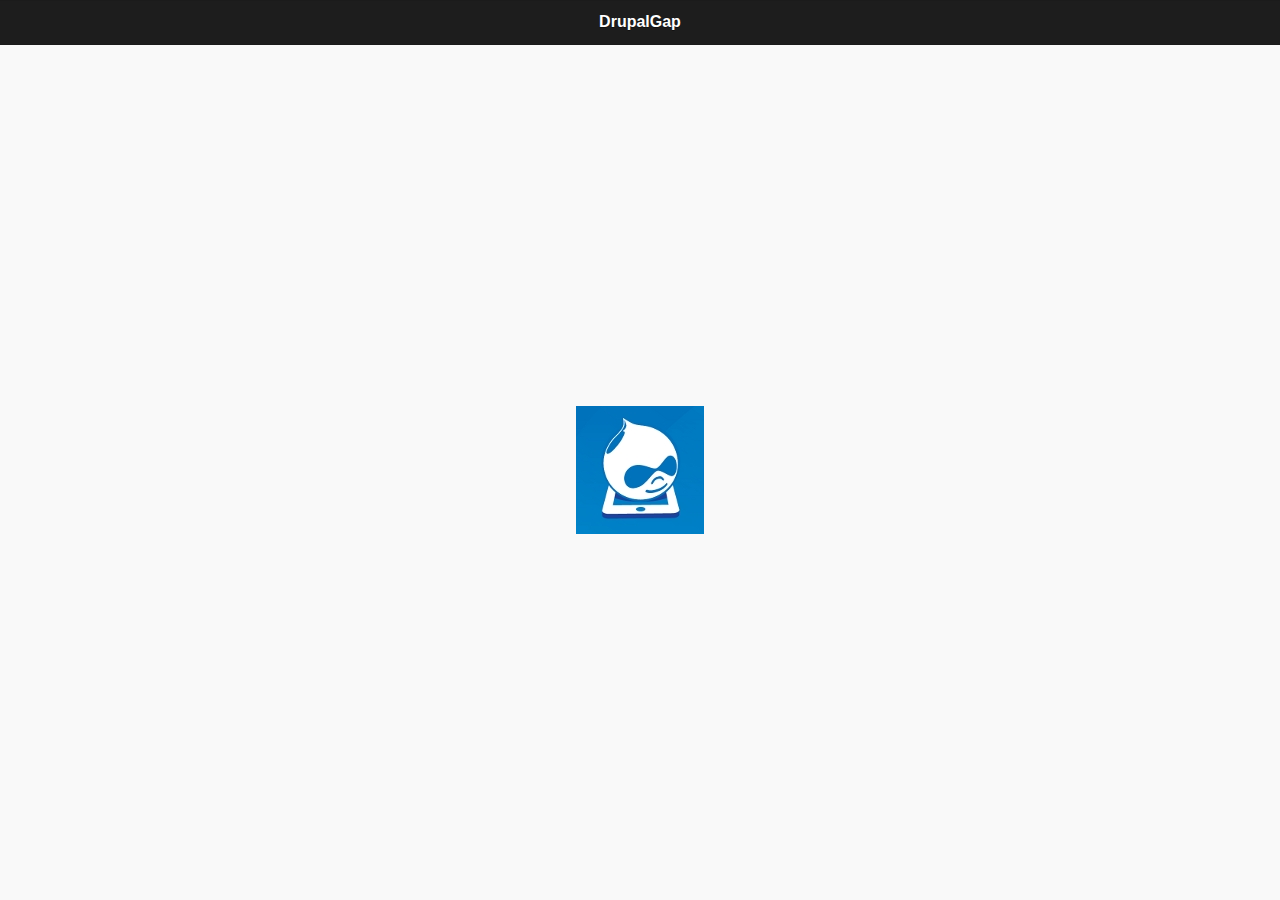
<file: default.index.html>
<!DOCTYPE html>
<html>
    <head>
    
      <title>DrupalGap</title>

      <meta charset="utf-8" />
      <meta name="format-detection" content="telephone=no" />
      <!-- WARNING: for iOS 7, remove the width=device-width and height=device-height attributes. See https://issues.apache.org/jira/browse/CB-4323 -->
      <meta name="viewport" content="user-scalable=no, initial-scale=1, maximum-scale=1, minimum-scale=1, width=device-width, height=device-height" />
      
      <!-- jQuery Mobile -->
      <link rel="stylesheet" href="jquery.mobile-1.4.5.min.css" />
      <script src="jquery-1.9.1.min.js"></script>
      <script src="jquery.mobile-1.4.5.min.js"></script>
      
      <!-- jDrupal -->
      <script type="text/javascript" charset="utf-8" src="jdrupal-7.x-1.3.min.js"></script>
      
      <!-- DrupalGap -->
      <script type="text/javascript" charset="utf-8" src="bin/drupalgap-7.x-1.2.min.js"></script>
      <script type="text/javascript" charset="utf-8" src="app/settings.js"></script>
      <link rel="stylesheet" href="drupalgap.css" />

    </head>
    <body>

      <!-- Mobile Application Splash Screen -->
      <div id="_drupalgap_splash" data-role="page">
         <div data-role="header" data-theme="b"><h2>DrupalGap</h2></div>
         <div class="ui-content" data-role="content">
            <div id="_drupalgap_splash_content">
              <img src="images/drupalgap.jpg" alt="DrupalGap" style="position: absolute; top: 50%; left: 50%; margin-left: -64px; margin-top: -64px;" />
            </div>
         </div>
      </div>

      <!-- Load DrupalGap -->
      <script type="text/javascript">
        drupalgap_onload();
      </script>

    </body>
</html>
</file>
<file: drupalgap.css>
/**
 * Splash Screen
 */
 #_drupalgap_splash .ui-content {
   position: absolute; top: 40px; right: 0; bottom: 0; left: 0;
 }
 #_drupalgap_splash_content {
   width: 100%; height: 100%; position: relative;
 }

/**
 * Logo
 */
.logo {
  text-align: center;
}

/**
 * Forms
 */

div.form-item {
  margin-bottom: 1em;
}

/**
 * System Messages
 */

div.messages {
  background-position: 8px 8px; /* LTR */
  background-repeat: no-repeat;
  border: 1px solid;
  margin: 6px 0;
  padding: 10px 10px 10px 50px; /* LTR */
}

div.status {
  background-image: url(images/message-24-ok.png);
  border-color: #be7;
}
div.status,
.ok {
  color: #234600;
}
div.status,
table tr.ok {
  background-color: #f8fff0;
}

div.warning {
  background-image: url(images/message-24-warning.png);
  border-color: #ed5;
}
div.warning,
.warning {
  color: #840;
}
div.warning,
table tr.warning {
  background-color: #fffce5;
}

div.error {
  background-image: url(images/message-24-error.png);
  border-color: #ed541d;
}
div.error,
.error {
  color: #8c2e0b;
}
div.error,
table tr.error {
  background-color: #fef5f1;
}
div.error p.error {
  color: #333;
}

div.messages ul {
  margin: 0 0 0 1em; /* LTR */
  padding: 0;
}
div.messages ul li {
  list-style-image: none;
}

/**
 * Lists
 */
.dg_empty_list_header {
  line-height: 0em;
  margin: 0em 0em 1.3em 0em;
}

/**
 * Images
 */

/**
 * Don't let images stretch out of their parent container in the main content
 * div. Ignore google images.
 */ 
div[role="main"] img,
div[role="banner"] img,
#_drupalgap_splash_content img {
  width: auto !important; 
  width: 100%;
  max-width: 100%;
  max-height: 100%;
}

/**
 * Menus
 */
div[data-role="header"] div[data-role="controlgroup"] .ui-controlgroup-controls .ui-btn-icon-notext {
  padding: .45em 1em;
}
@-moz-document url-prefix() {
    div[data-role="header"] div[data-role="controlgroup"] .ui-controlgroup-controls .ui-btn-icon-notext {
      padding: .4em 1em;
    }
}
</file>
